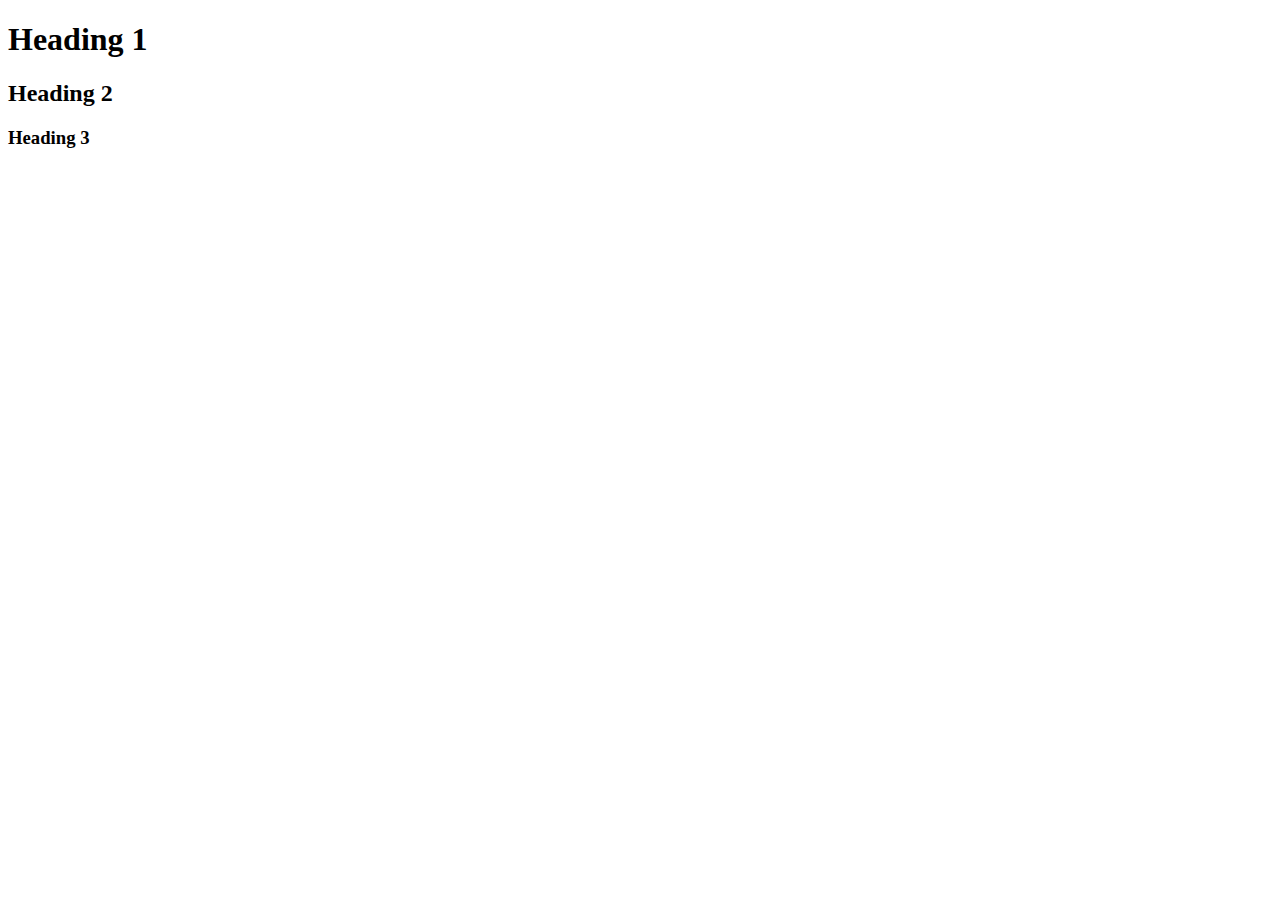
<file: index.html>
<!DOCTYPE html>
<html lang="en">
<head>
    <meta charset="UTF-8">
    <meta name="viewport" content="width=device-width, initial-scale=1.0">
    <title>Home</title>
</head>
<body>
    <h1>Heading 1</h1>
    <h2>Heading 2</h2>
    <h3>Heading 3</h3>
</body>
</html>
</file>
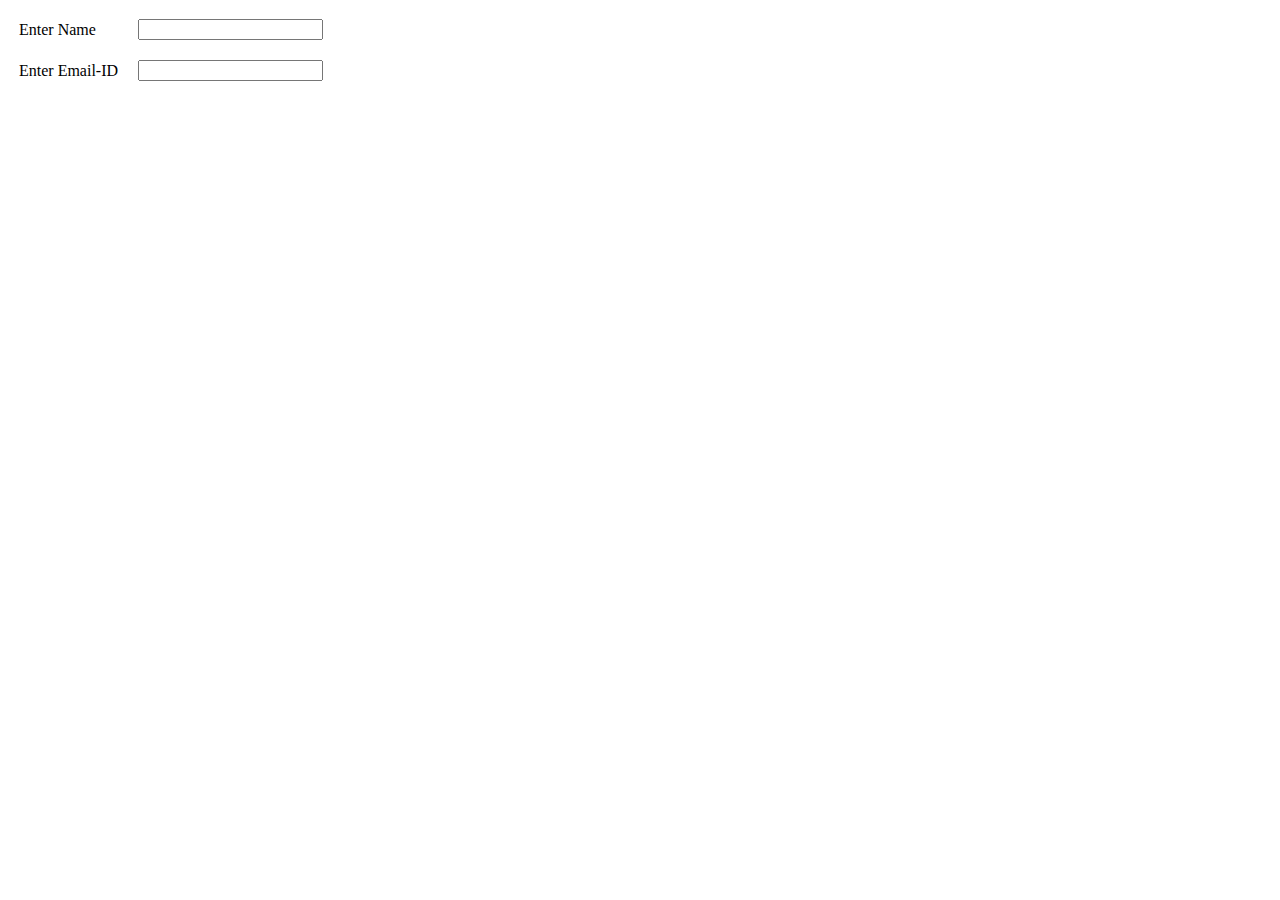
<file: form.html>
<!DOCTYPE html>
<html lang="en">
<head>
    <meta charset="UTF-8">
    <meta name="viewport" content="width=device-width, initial-scale=1.0">
    <title>Registration</title>
</head>
<body>
    <form name="frm">
        <table cellpadding="9">
            <tr>
                <td>Enter Name</td>
                <td>
                    <input type="text" name="fname">
                </td>
            </tr>
            <tr>
                <td>Enter Email-ID</td>
                <td>
                    <input type="email" name="email_id">
                </td>
            </tr>
        </table>
    </form>
</body>
</html>
</file>
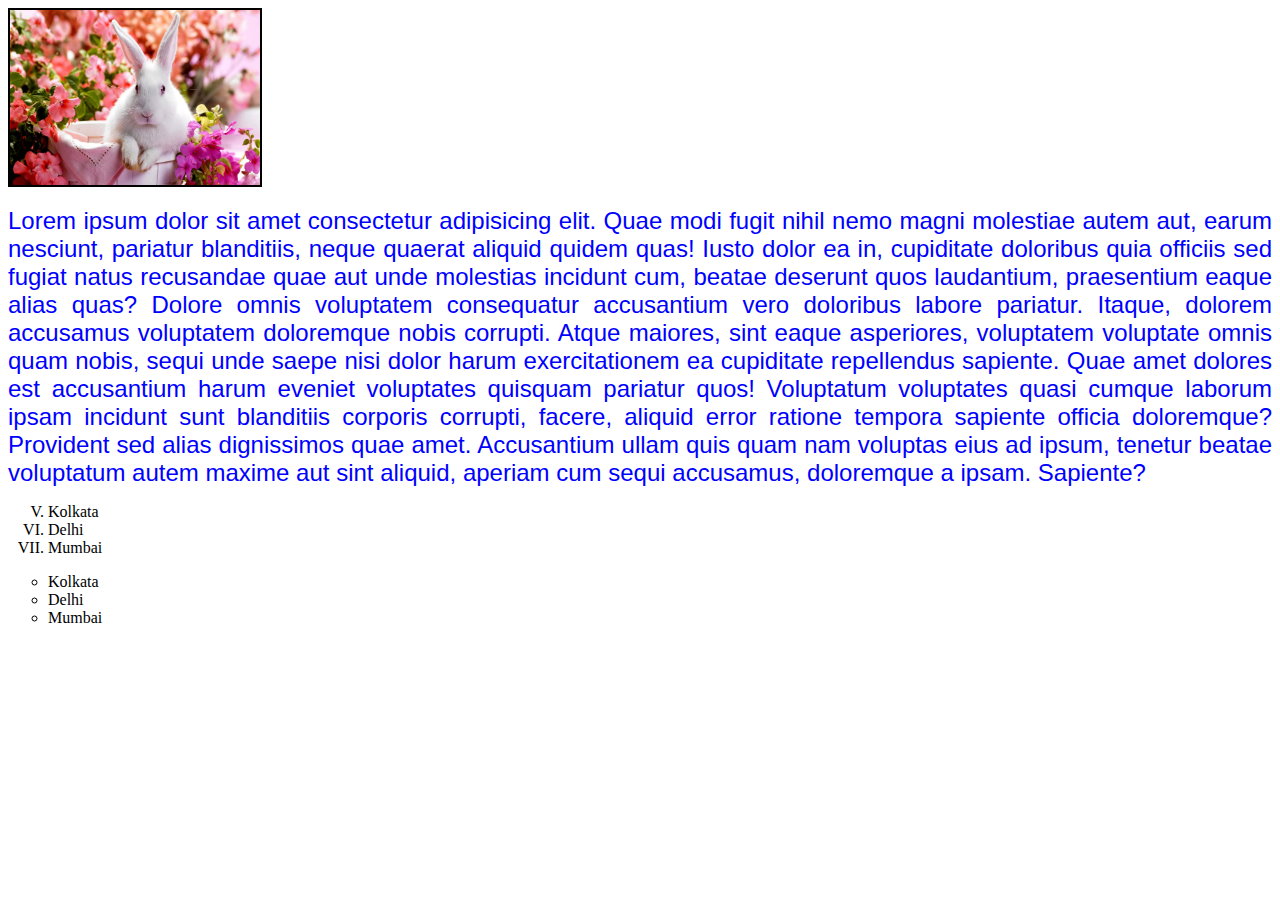
<file: image.html>
<!DOCTYPE html>
<html lang="en">
<head>
    <meta charset="UTF-8">
    <meta name="viewport" content="width=device-width, initial-scale=1.0">
    <title>Document</title>
</head>
<body>
    <img src="images/img2.jpg" width="250" height="175" border="2" alt="Image-1" title="Rabbit">
    <p align="justify"><font size="+2" face="Arial" color="blue">
        Lorem ipsum dolor sit amet consectetur adipisicing elit. Quae modi fugit nihil nemo magni molestiae autem aut, earum nesciunt, pariatur blanditiis, neque quaerat aliquid quidem quas! Iusto dolor ea in, cupiditate doloribus quia officiis sed fugiat natus recusandae quae aut unde molestias incidunt cum, beatae deserunt quos laudantium, praesentium eaque alias quas? Dolore omnis voluptatem consequatur accusantium vero doloribus labore pariatur. Itaque, dolorem accusamus voluptatem doloremque nobis corrupti. Atque maiores, sint eaque asperiores, voluptatem voluptate omnis quam nobis, sequi unde saepe nisi dolor harum exercitationem ea cupiditate repellendus sapiente. Quae amet dolores est accusantium harum eveniet voluptates quisquam pariatur quos! Voluptatum voluptates quasi cumque laborum ipsam incidunt sunt blanditiis corporis corrupti, facere, aliquid error ratione tempora sapiente officia doloremque? Provident sed alias dignissimos quae amet. Accusantium ullam quis quam nam voluptas eius ad ipsum, tenetur beatae voluptatum autem maxime aut sint aliquid, aperiam cum sequi accusamus, doloremque a ipsam. Sapiente?
    </font></p>
    <ol type="I" start="5">
        <li>Kolkata</li>
        <li>Delhi</li>
        <li>Mumbai</li>
    </ol>
    <ul type="circle">
        <li>Kolkata</li>
        <li>Delhi</li>
        <li>Mumbai</li>
    </ul>
</body>
</html>
</file>
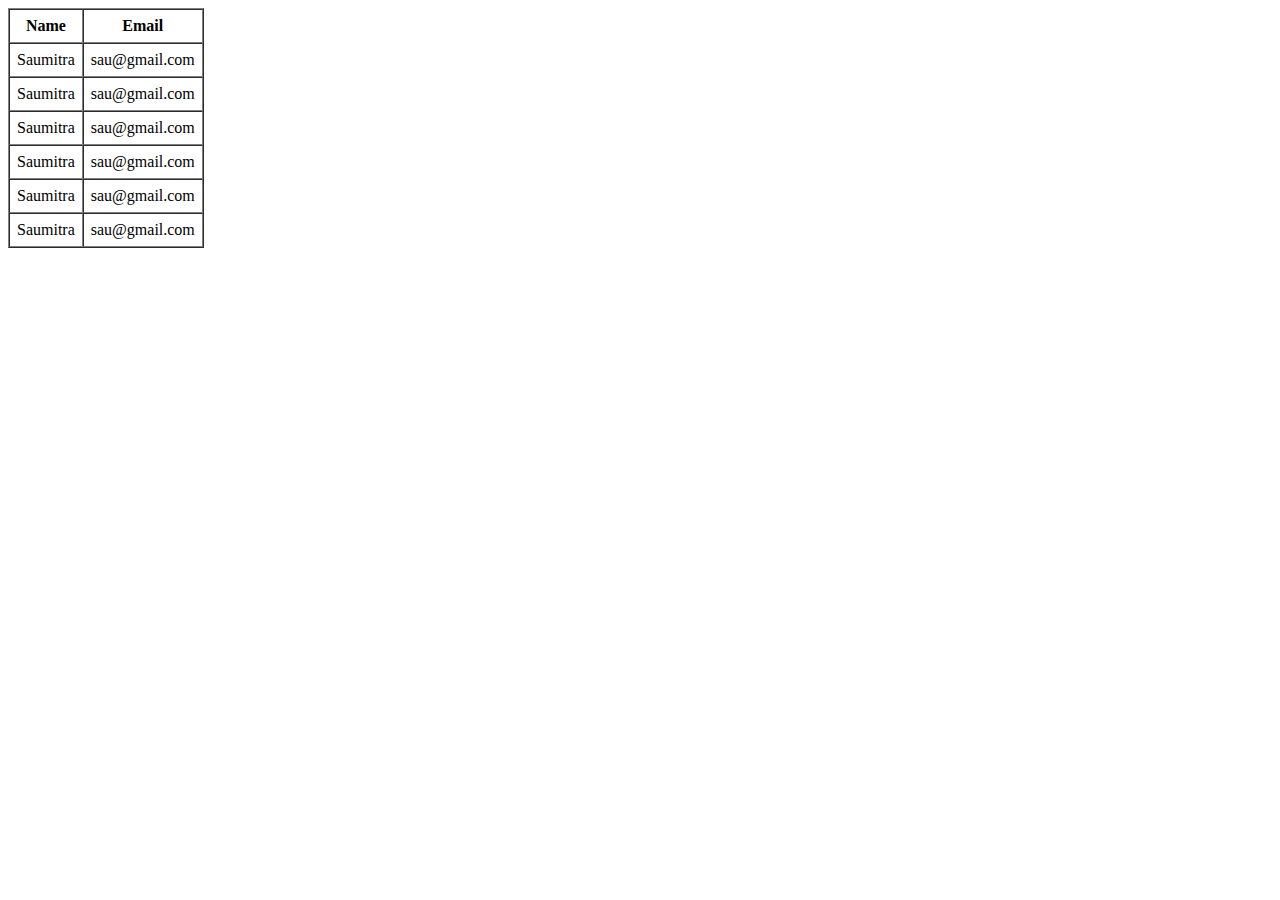
<file: table.html>
<!DOCTYPE html>
<html lang="en">
<head>
    <meta charset="UTF-8">
    <meta name="viewport" content="width=device-width, initial-scale=1.0">
    <title>Document</title>
</head>
<body>
    <table border="1" cellpadding="7" cellspacing="0">
        <thead>
            <tr>
                <th>Name</th>
                <th>Email</th>
            </tr>
        </thead>
        <tbody>
            <tr>
                <td>Saumitra</td>
                <td>sau@gmail.com</td>
            </tr><tr>
                <td>Saumitra</td>
                <td>sau@gmail.com</td>
            </tr><tr>
                <td>Saumitra</td>
                <td>sau@gmail.com</td>
            </tr><tr>
                <td>Saumitra</td>
                <td>sau@gmail.com</td>
            </tr><tr>
                <td>Saumitra</td>
                <td>sau@gmail.com</td>
            </tr><tr>
                <td>Saumitra</td>
                <td>sau@gmail.com</td>
            </tr>
        </tbody>
    </table>
</body>
</html>
</file>
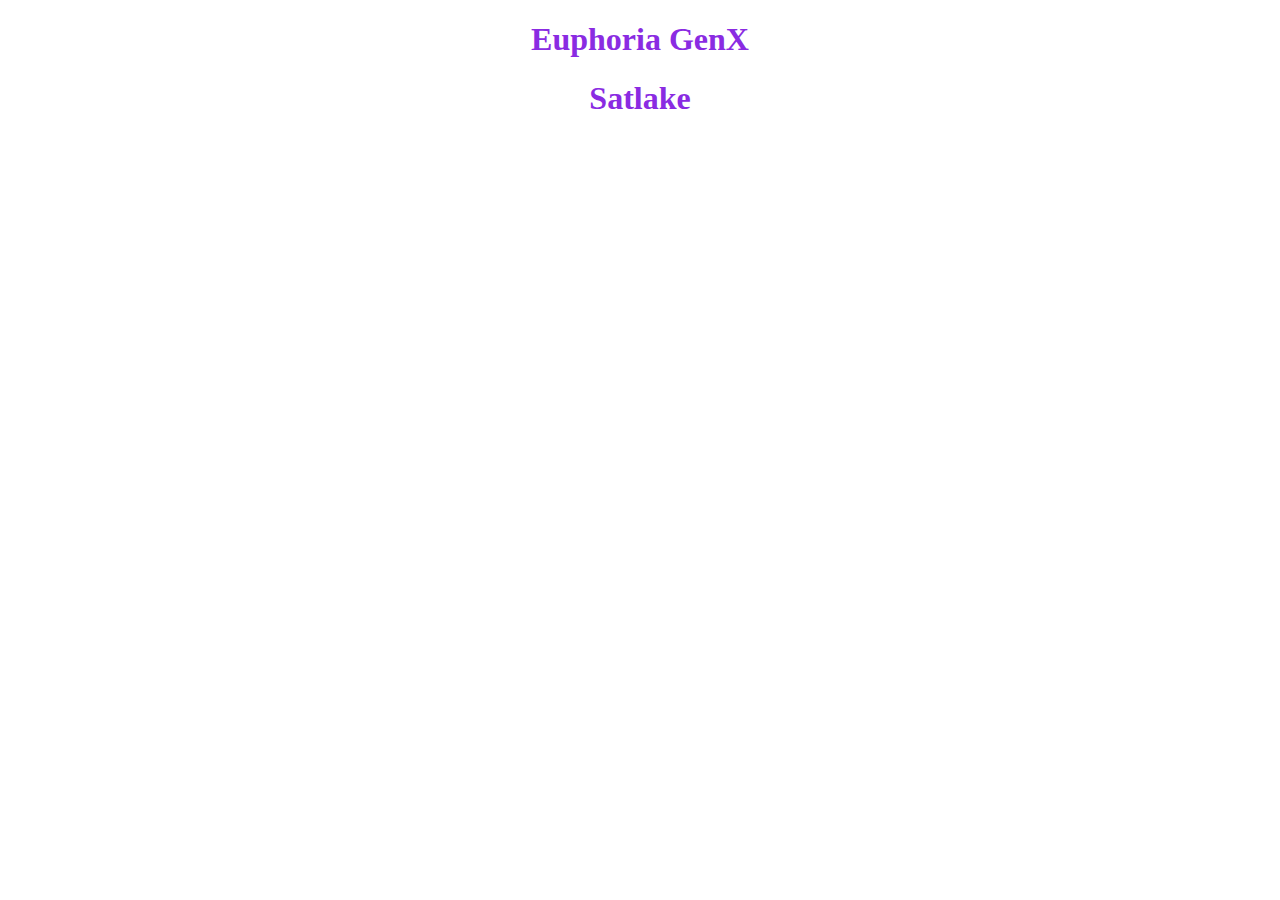
<file: CSS/test1.html>
<!DOCTYPE html>
<html lang="en">
<head>
    <meta charset="UTF-8">
    <meta name="viewport" content="width=device-width, initial-scale=1.0">
    <title>CSS-1</title>
</head>
<body>
    <h1 style="text-align: center; color: blueviolet;">Euphoria GenX</h1>
    <h1 style="text-align: center; color: blueviolet;">Satlake</h1>
</body>
</html>
</file>
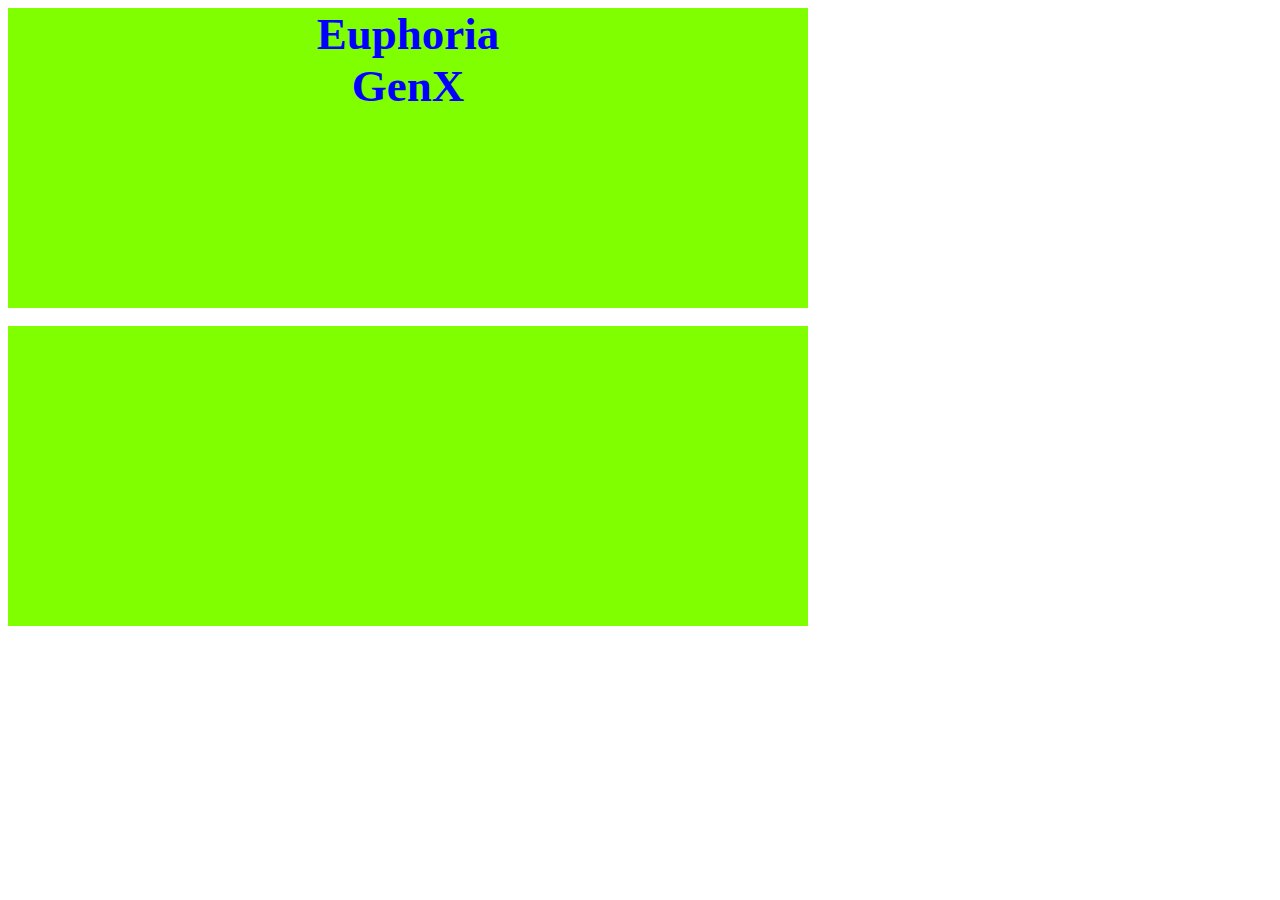
<file: CSS/test2.html>
<!DOCTYPE html>
<html lang="en">
<head>
    <meta charset="UTF-8">
    <meta name="viewport" content="width=device-width, initial-scale=1.0">
    <title>CSS-2</title>
    <style type="text/css">
        div{
            width: 800px;
            height: 300px;
            background-color: chartreuse;
        }
        h1{
            margin: 0;
            padding: 0;
            text-align: center;
            color: blue;
            font-size: 45px;
        }
    </style>
</head>
<body>
    <div>
        <h1>Euphoria</h1>
        <h1>GenX</h1>
    </div>
    <br>
    <div>

    </div>
</body>
</html>
</file>
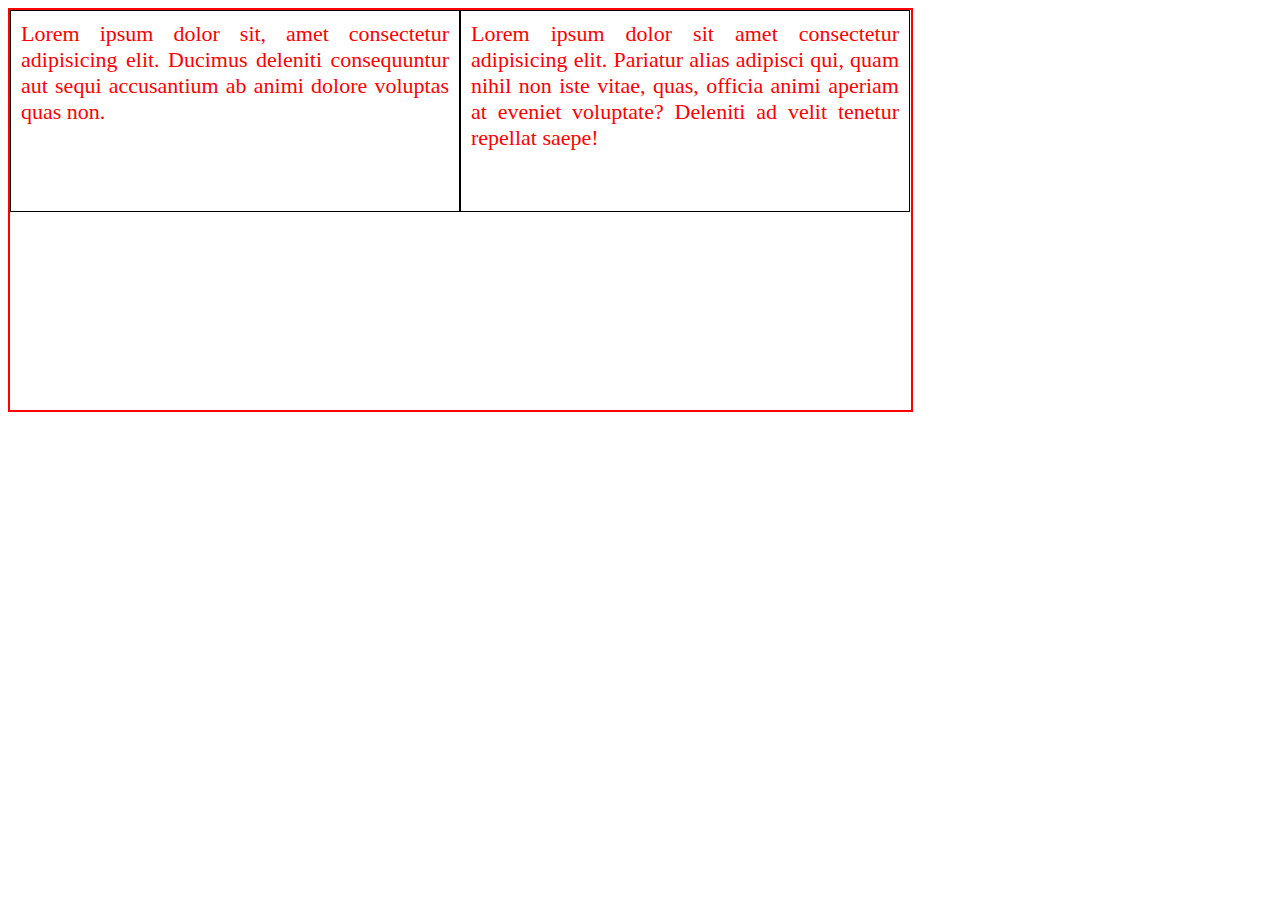
<file: CSS/test3.html>
<!DOCTYPE html>
<html lang="en">
<head>
    <meta charset="UTF-8">
    <meta name="viewport" content="width=device-width, initial-scale=1.0">
    <title>CSS-3</title>
    <style type="text/css">
        #dv1{
            width: 901px;
            height: 400px;
            border: 2px solid #ff0000;
        }
        #dv2{
            width: 448px;
            height: 200px;
            border: 1px solid #000;
            float: left;
        }
        #body-text{
            margin: 0;
            padding: 10px;
            font-size: 22px;
            text-align: justify;
            color: #ff0000;
        }
    </style>
</head>
<body>
    <div id="dv1">
        <div id="dv2">
            <p id="body-text">
                Lorem ipsum dolor sit, amet consectetur adipisicing elit. Ducimus deleniti consequuntur aut sequi accusantium ab animi dolore voluptas quas non.
            </p>
        </div>
        <div id="dv2">
            <p id="body-text">
                Lorem ipsum dolor sit amet consectetur adipisicing elit. Pariatur alias adipisci qui, quam nihil non iste vitae, quas, officia animi aperiam at eveniet voluptate? Deleniti ad velit tenetur repellat saepe!
            </p>
        </div>
    </div>
</body>
</html>
</file>
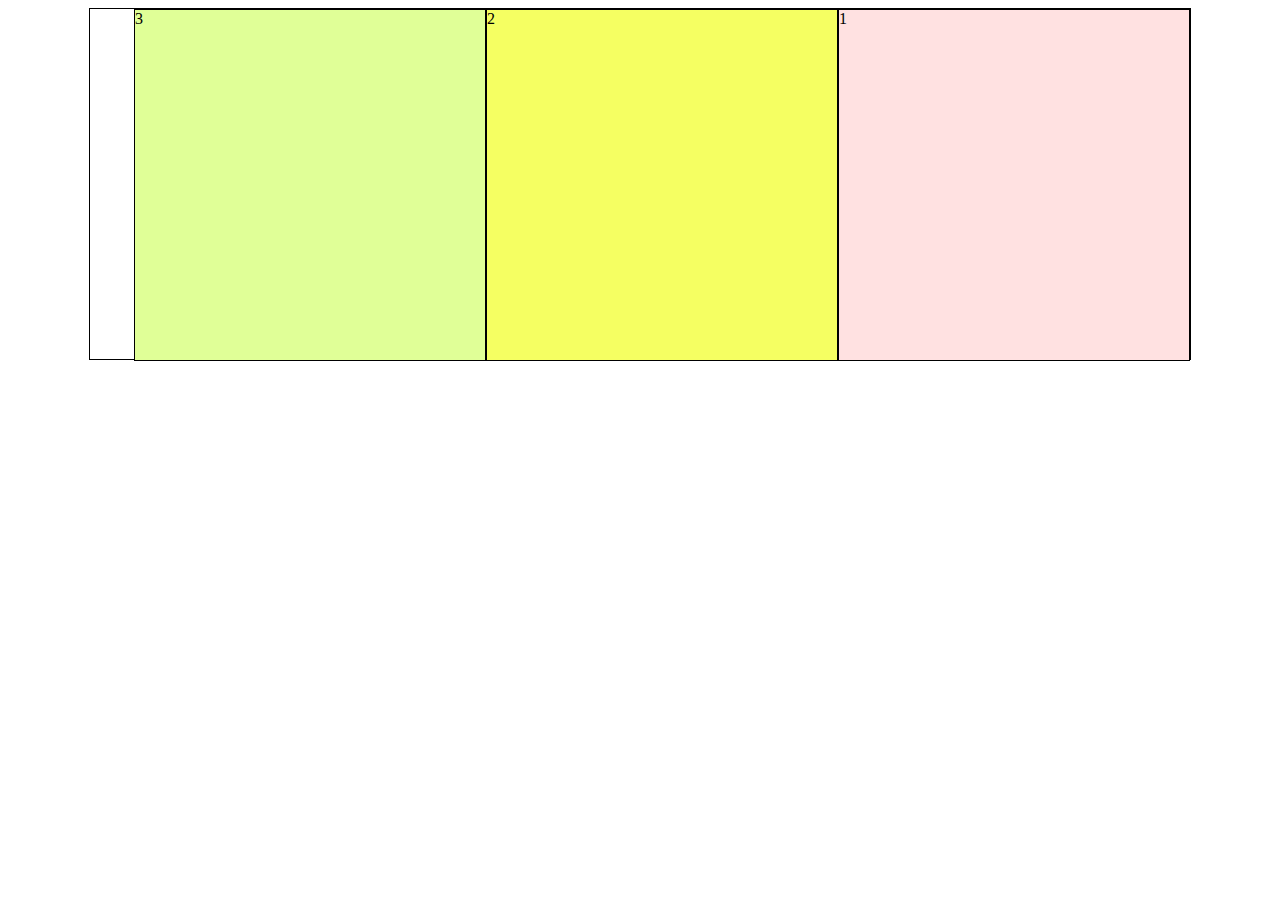
<file: CSS/test4.html>
<!DOCTYPE html>
<html lang="en">
<head>
    <meta charset="UTF-8">
    <meta name="viewport" content="width=device-width, initial-scale=1.0">
    <title>Document</title>
    <style type="text/css">
        #wrapper{
            margin: 0 auto;
            width: 1100px;
            height: 350px;
            border: 1px solid #000;
        }
        .container{
            width: 350px;
            height: 350px;
            border:1px solid #000;
            float: right;            
        }
        .container-bg-green{
            background-color: #e0ff97;
        }
        .container-bg-red{
            background-color: #ffe1e1;
        }
        .container-bg-yellow{
            background-color: #f5ff62;
        }
    </style>
</head>
<body>
    <div id="wrapper">
        <div class="container container-bg-red">
            1
        </div>
        <div class="container container-bg-yellow">
            2
        </div>
        <div class="container container-bg-green">
            3
        </div>
    </div>
</body>
</html>
</file>
